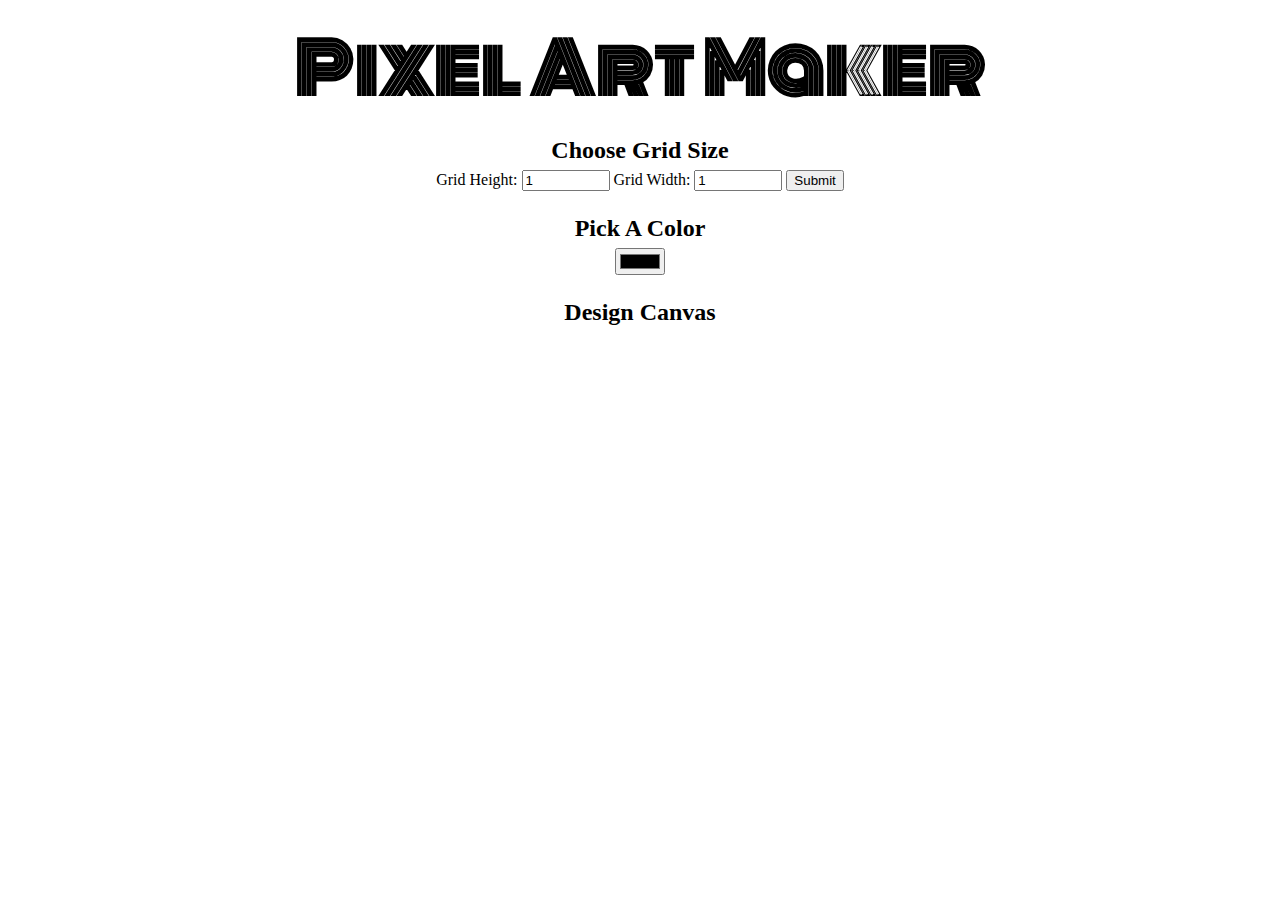
<file: project-pixel-art-maker-starter-master/index.html>
<!DOCTYPE html>
<html>
<head>
    <meta charset="UTF-8">
    <meta name="description" content="This is a Pixel Art Maker which lets you choose a grid size and then fill in the grid using a Color Wheel">
    <meta name="keywords" content="HTML,CSS,JavaScript">
    <meta name="author" content="Fabian Rodriguez">
    <meta name="viewport" content="width=device-width, initial-scale=1.0">
    <title>Pixel Art Maker!</title>
    <link rel="stylesheet" href="https://fonts.googleapis.com/css?family=Monoton">
    <link rel="stylesheet" href="styles.css">
</head>
<body>
    <h1>Pixel Art Maker</h1>

    <h2>Choose Grid Size</h2>
    <form id="sizePicker">
        Grid Height:
        <input type="number" id="inputHeight" name="height" min="1" value="1" max="100">
        Grid Width:
        <input type="number" id="inputWidth" name="width" min="1" value="1" max="100">
        <input type="submit" class = "submitButton" onclick="makeGrid();return false;">
    </form>

    <h2>Pick A Color</h2>
    <input type="color" id="colorPicker">

    <h2>Design Canvas</h2>
    <table id="pixelCanvas"></table>

    <script src="designs.js"></script>
</body>
</html>
</file>
<file: project-pixel-art-maker-starter-master/styles.css>
body {
    text-align: center;
}

h1 {
    font-family: Monoton;
    font-size: 70px;
    margin: 0.2em;
}

h2 {
    margin: 1em 0 0.25em;
}

h2:first-of-type {
    margin-top: 0.5em;
}

table,
tr,
td {
    border: 1px solid black;
}

table {
    border-collapse: collapse;
    margin: 0 auto;
}

tr {
    height: 20px;
}

td {
    width: 20px;
}

input[type=number] {
    width: 6em;
}

.clearCells {
    background-color: none;
}
</file>
